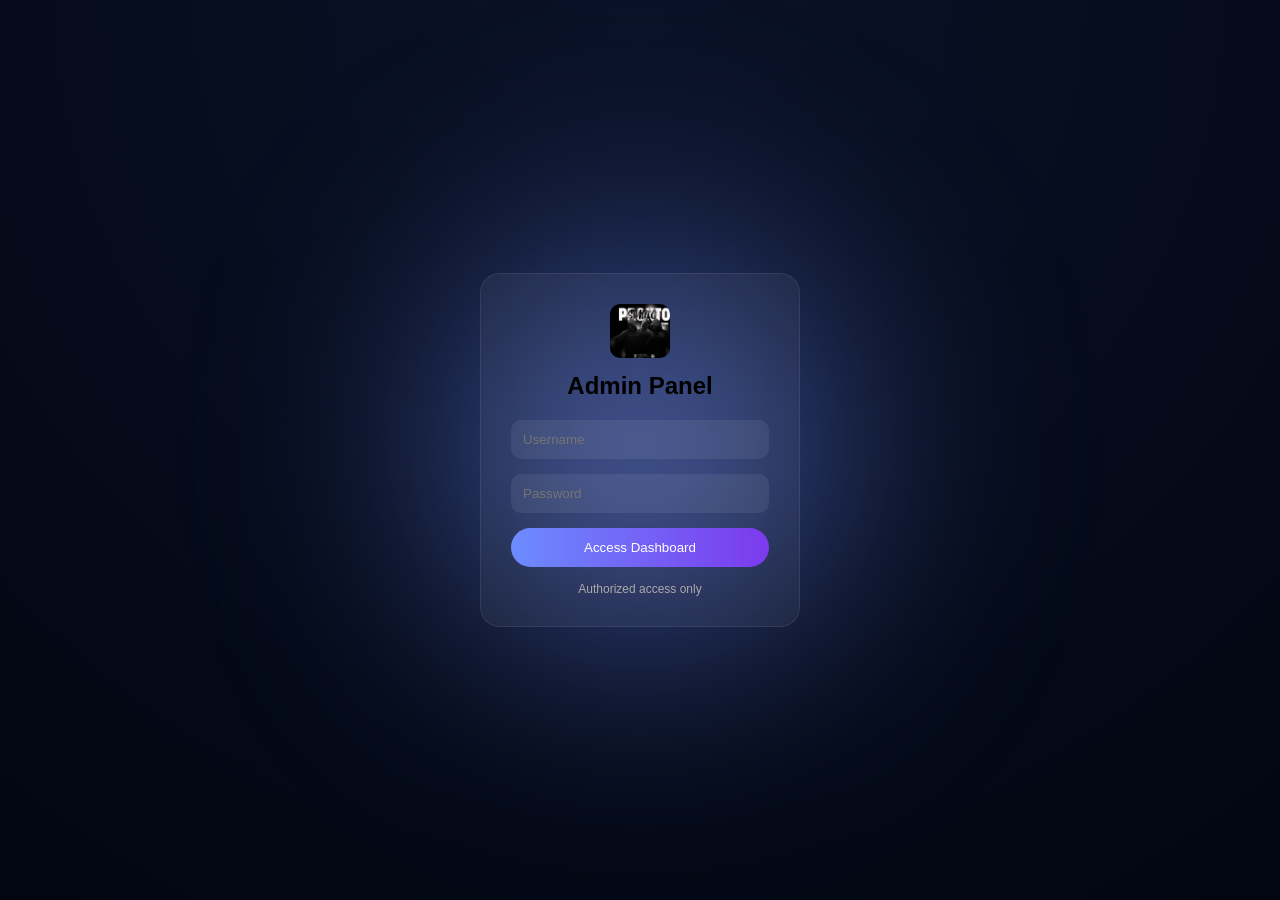
<file: admin.html>
<!DOCTYPE html>
<html lang="en">
<head>
<meta charset="UTF-8">
<title>Admin Access</title>
<meta name="viewport" content="width=device-width, initial-scale=1.0">

<style>
* {
  margin:0;
  padding:0;
  box-sizing:border-box;
  font-family: 'Segoe UI', sans-serif;
}

body {
  height:100vh;
  display:flex;
  justify-content:center;
  align-items:center;
  background: radial-gradient(circle at top, #0a1228, #020611);
  overflow:hidden;
}

.glow {
  position:absolute;
  width:500px;
  height:500px;
  background: radial-gradient(circle, #6c8cff, transparent 70%);
  filter: blur(120px);
  animation: float 6s infinite ease-in-out;
}

@keyframes float {
  0% { transform: translateY(0px);}
  50% { transform: translateY(-40px);}
  100% { transform: translateY(0px);}
}

.box {
  position:relative;
  z-index:2;
  width:320px;
  padding:30px;
  border-radius:20px;
  background: rgba(255,255,255,0.05);
  backdrop-filter: blur(15px);
  border:1px solid rgba(255,255,255,0.08);
  text-align:center;
  animation: fadeUp 1s ease;
}

.logo img {
  width:60px;
  margin-bottom:10px;
  border-radius:10px;
}

.box h2 {
  margin-bottom:20px;
}

.input-group {
  margin-bottom:15px;
}

.input-group input {
  width:100%;
  padding:12px;
  border-radius:10px;
  border:none;
  background: rgba(255,255,255,0.07);
  color:white;
}

button {
  width:100%;
  padding:12px;
  border:none;
  border-radius:25px;
  background: linear-gradient(90deg,#6c8cff,#7c3aed);
  color:white;
  cursor:pointer;
  transition:0.3s;
}

button:hover {
  transform:scale(1.05);
  box-shadow:0 0 20px rgba(108,140,255,0.5);
}

.note {
  margin-top:15px;
  font-size:12px;
  color:#aaa;
}

@keyframes fadeUp {
  from {opacity:0; transform:translateY(20px);}
  to {opacity:1; transform:translateY(0);}
}
</style>
</head>

<body>

<div class="glow"></div>

<div class="box">
  
  <div class="logo">
    <img src="logo.png">
  </div>

  <h2>Admin Panel</h2>

  <div class="input-group">
    <input id="user" placeholder="Username">
  </div>

  <div class="input-group">
    <input id="pass" type="password" placeholder="Password">
  </div>

  <button onclick="login()">Access Dashboard</button>

  <div class="note">Authorized access only</div>

</div>

<script>
function login(){
  const u = document.getElementById("user").value;
  const p = document.getElementById("pass").value;

  if(u === "prontostudiosadmindashboard" && p === "payisyourdaddy"){
    localStorage.setItem("admin", "true");
    window.location.href = "dashboard.html";
  } else {
    alert("Invalid credentials");
  }
}
</script>

</body>
</html>
</file>
